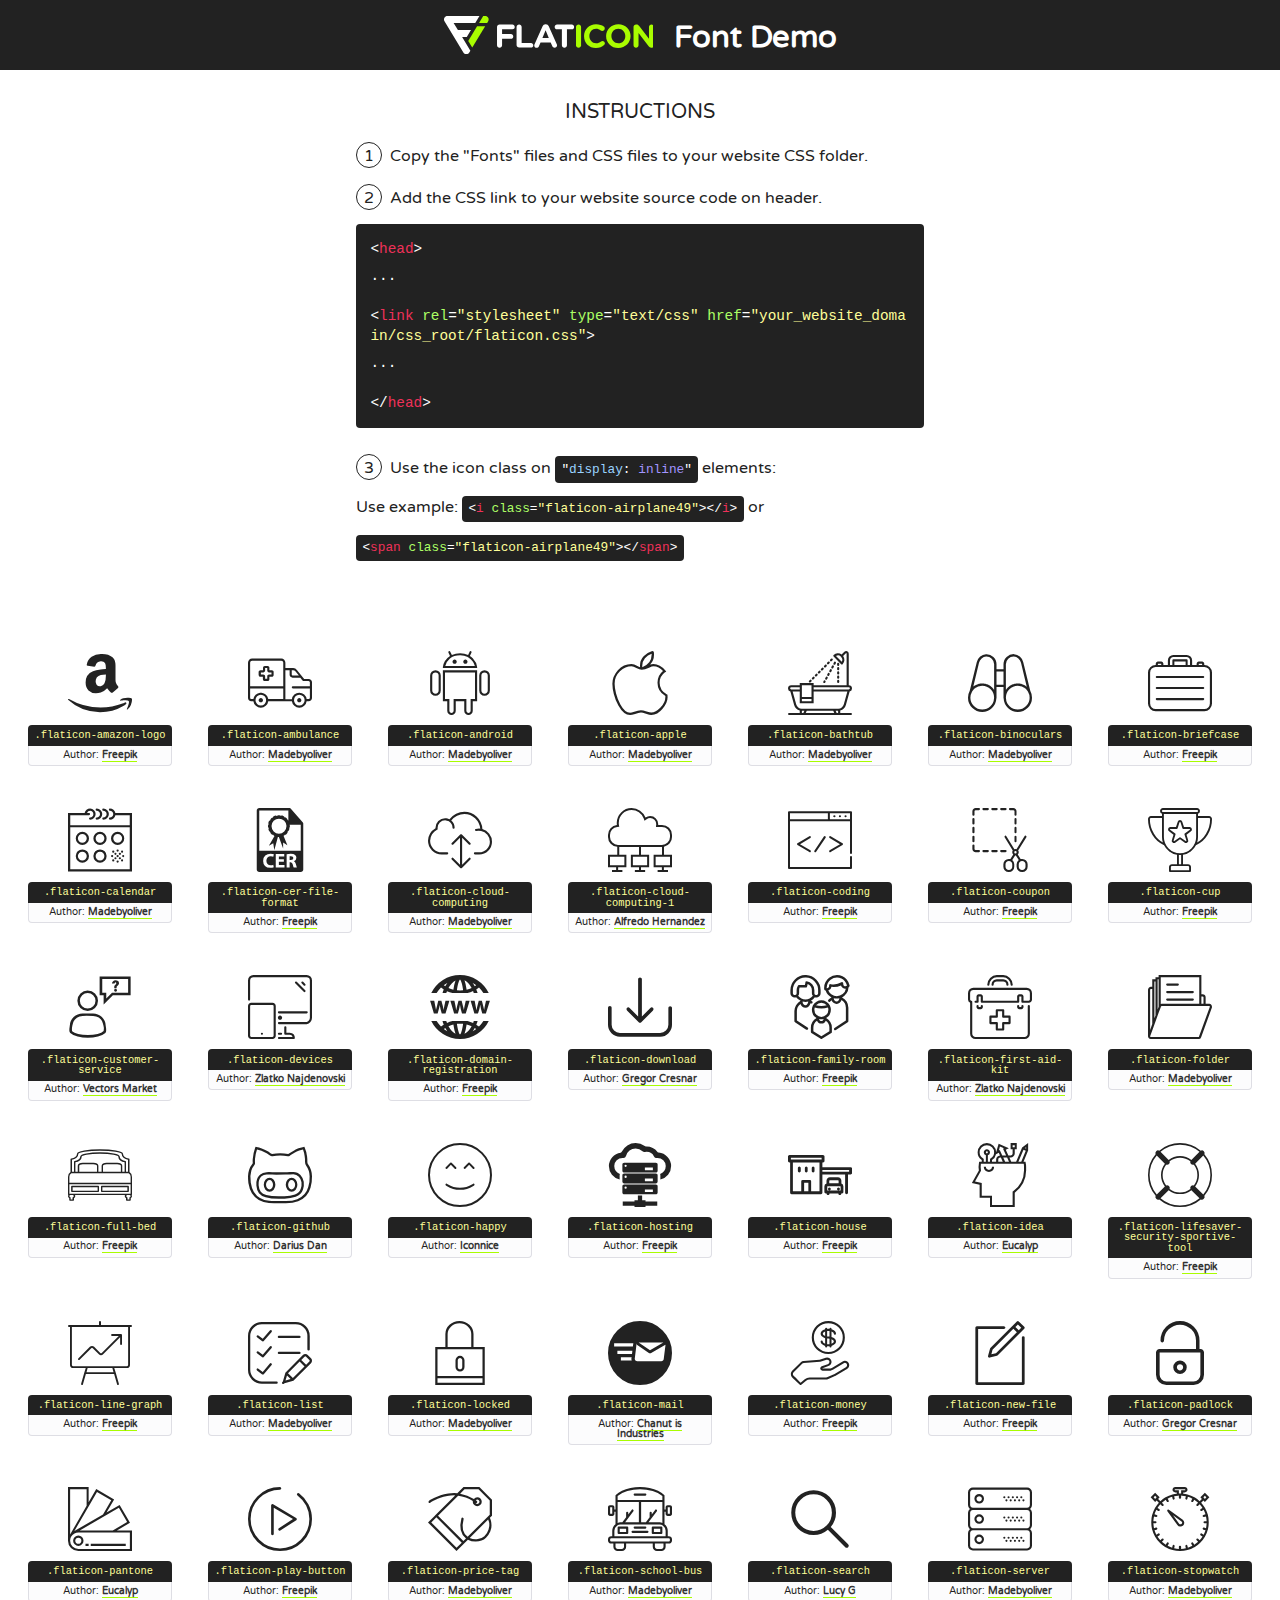
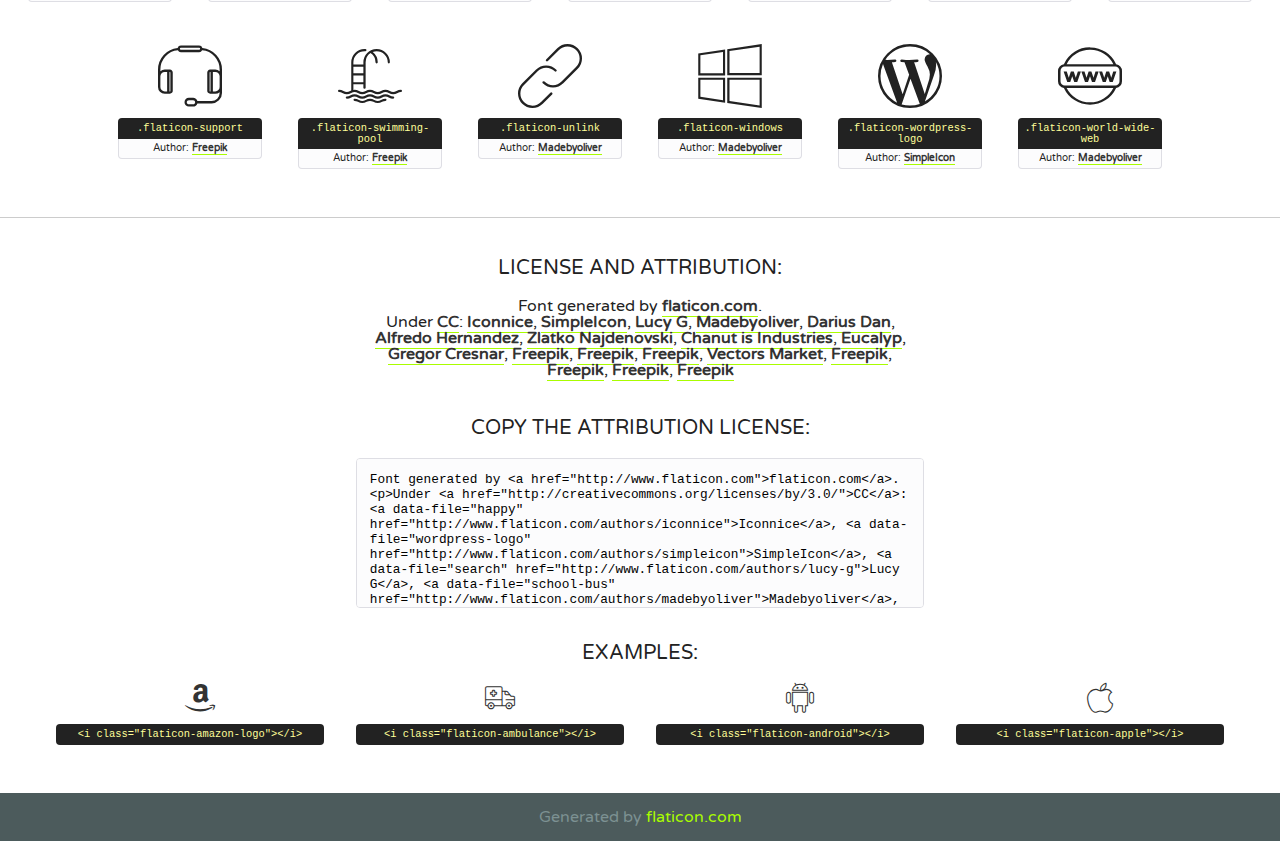
<file: main/fonts/flaticon.html>
<!DOCTYPE html>
<!--
  Flaticon icon font: Flaticon
  Creation date: 26/09/2016 00:56
-->
<html>
<!DOCTYPE html>
<html>

<head>
    <title>Flaticon WebFont</title>
    <link href="http://fonts.googleapis.com/css?family=Varela+Round" rel="stylesheet" type="text/css" />
    <link rel="stylesheet" type="text/css" href="flaticon.css">
    <meta charset="UTF-8">
    <style>
    html, body, div, span, applet, object, iframe,
    h1, h2, h3, h4, h5, h6, p, blockquote, pre,
    a, abbr, acronym, address, big, cite, code,
    del, dfn, em, img, ins, kbd, q, s, samp,
    small, strike, strong, sub, sup, tt, var,
    b, u, i, center,
    dl, dt, dd, ol, ul, li,
    fieldset, form, label, legend,
    table, caption, tbody, tfoot, thead, tr, th, td,
    article, aside, canvas, details, embed, 
    figure, figcaption, footer, header, hgroup, 
    menu, nav, output, ruby, section, summary,
    time, mark, audio, video {
        margin: 0;
        padding: 0;
        border: 0;
        font-size: 100%;
        font: inherit;
        vertical-align: baseline;
    }
    /* HTML5 display-role reset for older browsers */
    article, aside, details, figcaption, figure, 
    footer, header, hgroup, menu, nav, section {
        display: block;
    }
    body {
        line-height: 1;
    }
    ol, ul {
        list-style: none;
    }
    blockquote, q {
        quotes: none;
    }
    blockquote:before, blockquote:after,
    q:before, q:after {
        content: '';
        content: none;
    }
    table {
        border-collapse: collapse;
        border-spacing: 0;
    }
    body {
        font-family: 'Varela Round', Helvetica, Arial, sans-serif;
        font-size: 16px;
        color: #222;
    }
    a {
        color: #333;
        border-bottom: 1px solid #a9fd00;
        font-weight: bold;
        text-decoration: none;
    }
    * {
        -moz-box-sizing: border-box;
        -webkit-box-sizing: border-box;
        box-sizing: border-box;
        margin: 0;
        padding: 0;
    }
    [class^="flaticon-"]:before, [class*=" flaticon-"]:before, [class^="flaticon-"]:after, [class*=" flaticon-"]:after {
        font-family: Flaticon;
        font-size: 30px;
        font-style: normal;
        margin-left: 20px;
        color: #333;
    }
    .wrapper {
        max-width: 600px;
        margin: auto;
        padding: 0 1em;
    }
    .title {
        font-size: 1.25em;
        text-align: center;
        margin-bottom: 1em;
        text-transform: uppercase;
    }
    header {
        text-align: center;
        background-color: #222;
        color: #fff;
        padding: 1em;
    }
    header .logo {
        width: 210px;
        height: 38px;
        display: inline-block;
        vertical-align: middle;
        margin-right: 1em;
        border: none;
    }
    header strong {
        font-size: 1.95em;
        font-weight: bold;
        vertical-align: middle;
        margin-top: 5px;
        display: inline-block;
    }
    .demo {
        margin: 2em auto;
        line-height: 1.25em;
    }
    .demo ul li {
        margin-bottom: 1em;
    }
    .demo ul li .num {
        color: #222;
        border-radius: 20px;
        display: inline-block;
        width: 26px;
        padding: 3px;
        height: 26px;
        text-align: center;
        margin-right: 0.5em;
        border: 1px solid #222;
    }
    .demo ul li code {
        background-color: #222;
        border-radius: 4px;
        padding: 0.25em 0.5em;
        display: inline-block;
        color: #fff;
        font-family: Consolas,Monaco,Lucida Console,Liberation Mono,DejaVu Sans Mono,Bitstream Vera Sans Mono,Courier New, monospace;
        font-weight: lighter;
        margin-top: 1em;
        font-size: 0.8em;
        word-break: break-all;
    }
    .demo ul li code.big {
        padding: 1em;
        font-size: 0.9em;
    }
    .demo ul li code .red {
        color: #EF3159;
    }
    .demo ul li code .green {
        color: #ACFF65;
    }
    .demo ul li code .yellow {
        color: #FFFF99;
    }
    .demo ul li code .blue {
        color: #99D3FF;
    }
    .demo ul li code .purple {
        color: #A295FF;
    }
    .demo ul li code .dots {
        margin-top: 0.5em;
        display: block;
    }
    #glyphs {
        border-bottom: 1px solid #ccc;
        padding: 2em 0;
        text-align: center;
    }
    .glyph {
        display: inline-block;
        width: 9em;
        margin: 1em;
        text-align: center;
        vertical-align: top;
        background: #FFF;
    }
    .glyph .glyph-icon {
        padding: 10px;
        display: block;
        font-family:"Flaticon";
        font-size: 64px;
        line-height: 1;
    }
    .glyph .glyph-icon:before {
        font-size: 64px;
        color: #222;
        margin-left: 0;
    }
    .class-name {
        font-size: 0.65em;
        background-color: #222;
        color: #fff;
        border-radius: 4px 4px 0 0;
        padding: 0.5em;
        color: #FFFF99;
        font-family: Consolas,Monaco,Lucida Console,Liberation Mono,DejaVu Sans Mono,Bitstream Vera Sans Mono,Courier New, monospace;
    }
    .author-name {
        font-size: 0.6em;
        background-color: #fcfcfd;
        border: 1px solid #DEDEE4;
        border-top: 0;
        border-radius: 0 0 4px 4px;
        padding: 0.5em;
    }
    .class-name:last-child {
        font-size: 10px;
        color:#888;
    }
    .class-name:last-child a {
        font-size: 10px;
        color:#555;
    }
    .class-name:last-child a:hover {
        color:#a9fd00;
    }
    .glyph > input {
        display: block;
        width: 100px;
        margin: 5px auto;
        text-align: center;
        font-size: 12px;
        cursor: text;
    }
    .glyph > input.icon-input {
        font-family:"Flaticon";
        font-size: 16px;
        margin-bottom: 10px;
    }
    .attribution .title {
        margin-top: 2em;
    }
    .attribution textarea {
        background-color: #fcfcfd;
        padding: 1em;
        border: none;
        box-shadow: none;
        border: 1px solid #DEDEE4;
        border-radius: 4px;
        resize: none;
        width: 100%;
        height: 150px;
        font-size: 0.8em;
        font-family: Consolas,Monaco,Lucida Console,Liberation Mono,DejaVu Sans Mono,Bitstream Vera Sans Mono,Courier New, monospace;
        -webkit-appearance: none;
    }
    .iconsuse {
        margin: 2em auto;
        text-align: center;
        max-width: 1200px;
    }
    .iconsuse:after {
        content: '';
        display: table;
        clear: both;
    }
    .iconsuse .image {
        float: left;
        width: 25%;
        padding: 0 1em;
    }
    .iconsuse .image p {
        margin-bottom: 1em;
    }
    .iconsuse .image span {
        display: block;
        font-size: 0.65em;
        background-color: #222;
        color: #fff;
        border-radius: 4px;
        padding: 0.5em;
        color: #FFFF99;
        margin-top: 1em;
        font-family: Consolas,Monaco,Lucida Console,Liberation Mono,DejaVu Sans Mono,Bitstream Vera Sans Mono,Courier New, monospace;
    }
    #footer {
        text-align: center;
        background-color: #4C5B5C;
        color: #7c9192;
        padding: 1em;
    }
    #footer a {
        border: none;
        color: #a9fd00;
        font-weight: normal;
    }
    @media (max-width: 960px) {
        .iconsuse .image {
            width: 50%;
        }
    }
    @media (max-width: 560px) {
        .iconsuse .image {
            width: 100%;
        }
    }
    </style>
</head>

<body class="characters-off">

    <header>
        <a href="http://www.flaticon.com" target="_blank" class="logo">
            <svg version="1.1" xmlns="http://www.w3.org/2000/svg" xmlns:xlink="http://www.w3.org/1999/xlink" xmlns:a="http://ns.adobe.com/AdobeSVGViewerExtensions/3.0/" viewBox="0 0 560.875 102.036" enable-background="new 0 0 560.875 102.036" xml:space="preserve">
                <defs>
                </defs>
                <g>
                    <g class="letters">
                        <path fill="#ffffff" d="M141.596,29.675c0-3.777,2.985-6.767,6.764-6.767h34.438c3.426,0,6.15,2.728,6.15,6.15
                        c0,3.43-2.724,6.149-6.15,6.149h-27.674v13.091h23.719c3.429,0,6.151,2.724,6.151,6.15c0,3.43-2.723,6.149-6.151,6.149h-23.719
                        v17.574c0,3.773-2.986,6.761-6.764,6.761c-3.779,0-6.764-2.989-6.764-6.761V29.675z"></path>
                        <path fill="#ffffff" d="M193.844,29.149c0-3.781,2.985-6.767,6.764-6.767c3.776,0,6.763,2.985,6.763,6.767v42.957h25.039
                        c3.426,0,6.149,2.726,6.149,6.153c0,3.425-2.723,6.15-6.149,6.15h-31.802c-3.779,0-6.764-2.986-6.764-6.768V29.149z"></path>
                        <path fill="#ffffff" d="M241.891,75.71l21.438-48.407c1.492-3.341,4.215-5.357,7.906-5.357h0.792
                        c3.686,0,6.323,2.017,7.815,5.357l21.439,48.407c0.436,0.967,0.701,1.845,0.701,2.723c0,3.602-2.809,6.501-6.414,6.501
                        c-3.161,0-5.269-1.845-6.499-4.655l-4.132-9.661h-27.059l-4.301,10.102c-1.144,2.631-3.426,4.214-6.237,4.214
                        c-3.517,0-6.24-2.81-6.24-6.325C241.1,77.64,241.451,76.677,241.891,75.71z M279.932,58.666l-8.521-20.297l-8.526,20.297H279.932
                        z"></path>
                        <path fill="#ffffff" d="M314.864,35.387H301.86c-3.429,0-6.239-2.813-6.239-6.238c0-3.429,2.811-6.24,6.239-6.24h39.533
                        c3.426,0,6.237,2.811,6.237,6.24c0,3.425-2.811,6.238-6.237,6.238h-13.001v42.785c0,3.773-2.99,6.761-6.764,6.761
                        c-3.779,0-6.764-2.989-6.764-6.761V35.387z"></path>
                        <path fill="#A9FD00" d="M352.615,29.149c0-3.781,2.985-6.767,6.767-6.767c3.774,0,6.761,2.985,6.761,6.767v49.024
                        c0,3.773-2.987,6.761-6.761,6.761c-3.781,0-6.767-2.989-6.767-6.761V29.149z"></path>
                        <path fill="#A9FD00" d="M374.132,53.836v-0.179c0-17.481,13.178-31.801,32.065-31.801c9.22,0,15.459,2.458,20.557,6.238
                        c1.402,1.054,2.637,2.985,2.637,5.357c0,3.692-2.985,6.59-6.681,6.59c-1.845,0-3.071-0.702-4.044-1.319
                        c-3.776-2.813-7.729-4.393-12.562-4.393c-10.364,0-17.831,8.611-17.831,19.154v0.173c0,10.542,7.291,19.329,17.831,19.329
                        c5.715,0,9.492-1.756,13.359-4.834c1.049-0.874,2.458-1.491,4.039-1.491c3.429,0,6.325,2.813,6.325,6.236
                        c0,2.106-1.056,3.78-2.282,4.834c-5.539,4.834-12.036,7.733-21.878,7.733C387.572,85.464,374.132,71.493,374.132,53.836z"></path>
                        <path fill="#A9FD00" d="M433.009,53.836v-0.179c0-17.481,13.79-31.801,32.766-31.801c18.981,0,32.592,14.143,32.592,31.628v0.173
                        c0,17.483-13.785,31.807-32.769,31.807C446.625,85.464,433.009,71.32,433.009,53.836z M484.224,53.836v-0.179
                        c0-10.539-7.725-19.326-18.626-19.326c-10.893,0-18.449,8.611-18.449,19.154v0.173c0,10.542,7.73,19.329,18.626,19.329
                        C476.676,72.986,484.224,64.378,484.224,53.836z"></path>
                        <path fill="#A9FD00" d="M506.233,29.321c0-3.774,2.99-6.763,6.767-6.763h1.401c3.252,0,5.183,1.583,7.029,3.953l26.093,34.265
                        V29.059c0-3.692,2.99-6.677,6.681-6.677c3.683,0,6.671,2.985,6.671,6.677v48.934c0,3.78-2.987,6.765-6.764,6.765h-0.436
                        c-3.257,0-5.188-1.581-7.034-3.953l-27.056-35.492v32.944c0,3.687-2.985,6.676-6.678,6.676c-3.683,0-6.673-2.989-6.673-6.676
                        V29.321z"></path>
                    </g>
                    <g class="insignia">
                        <path fill="#ffffff" d="M48.372,56.137h12.517l11.156-18.537H37.186L25.688,18.539h57.825L94.668,0H9.271
                        C5.925,0,2.842,1.801,1.198,4.716c-1.644,2.907-1.593,6.482,0.134,9.343l50.38,83.501c1.678,2.781,4.689,4.476,7.938,4.476
                        c3.246,0,6.257-1.695,7.935-4.476l2.898-4.804L48.372,56.137z"></path>
                        <g class="i">
                            <path fill="#A9FD00" d="M93.575,18.539h0.031v0.004l21.652,0.004l2.705-4.488c1.727-2.861,1.778-6.436,0.133-9.343
                            C116.454,1.801,113.371,0,110.026,0h-5.294L93.575,18.539z"></path>
                            <polygon fill="#A9FD00" points="88.291,27.356 64.725,66.486 75.519,84.404 109.942,27.356"></polygon>
                        </g>
                    </g>
                </g>
            </svg>
        </a>
        <strong>Font Demo</strong>
    </header>


    <section class="demo wrapper">

        <p class="title">Instructions</p>

        <ul>
            <li>
                <span class="num">1</span>Copy the "Fonts" files and CSS files to your website CSS folder.
            </li>
            <li>
                <span class="num">2</span>Add the CSS link to your website source code on header.
                <code class="big">
                    &lt;<span class="red">head</span>&gt;
                    <br/><span class="dots">...</span>
                    <br/>&lt;<span class="red">link</span> <span class="green">rel</span>=<span class="yellow">"stylesheet"</span> <span class="green">type</span>=<span class="yellow">"text/css"</span> <span class="green">href</span>=<span class="yellow">"your_website_domain/css_root/flaticon.css"</span>&gt;
                    <br/><span class="dots">...</span>
                    <br/>&lt;/<span class="red">head</span>&gt;
                </code>
            </li>

            <li>
                <p>
                    <span class="num">3</span>Use the icon class on <code>"<span class="blue">display</span>:<span class="purple"> inline</span>"</code> elements:
                    <br />
                    Use example: <code>&lt;<span class="red">i</span> <span class="green">class</span>=<span class="yellow">&quot;flaticon-airplane49&quot;</span>&gt;&lt;/<span class="red">i</span>&gt;</code> or <code>&lt;<span class="red">span</span> <span class="green">class</span>=<span class="yellow">&quot;flaticon-airplane49&quot;</span>&gt;&lt;/<span class="red">span</span>&gt;</code>
            </li>
        </ul>

    </section>




   <section id="glyphs">          
    
      
        <div class="glyph"><div class="glyph-icon flaticon-amazon-logo"></div>
            <div class="class-name">.flaticon-amazon-logo</div>
            <div class="author-name">Author: <a data-file="amazon-logo" href="http://www.freepik.com">Freepik</a> </div> 
        </div>        
        
        <div class="glyph"><div class="glyph-icon flaticon-ambulance"></div>
            <div class="class-name">.flaticon-ambulance</div>
            <div class="author-name">Author: <a data-file="ambulance" href="http://www.flaticon.com/authors/madebyoliver">Madebyoliver</a> </div> 
        </div>        
        
        <div class="glyph"><div class="glyph-icon flaticon-android"></div>
            <div class="class-name">.flaticon-android</div>
            <div class="author-name">Author: <a data-file="android" href="http://www.flaticon.com/authors/madebyoliver">Madebyoliver</a> </div> 
        </div>        
        
        <div class="glyph"><div class="glyph-icon flaticon-apple"></div>
            <div class="class-name">.flaticon-apple</div>
            <div class="author-name">Author: <a data-file="apple" href="http://www.flaticon.com/authors/madebyoliver">Madebyoliver</a> </div> 
        </div>        
        
        <div class="glyph"><div class="glyph-icon flaticon-bathtub"></div>
            <div class="class-name">.flaticon-bathtub</div>
            <div class="author-name">Author: <a data-file="bathtub" href="http://www.flaticon.com/authors/madebyoliver">Madebyoliver</a> </div> 
        </div>        
        
        <div class="glyph"><div class="glyph-icon flaticon-binoculars"></div>
            <div class="class-name">.flaticon-binoculars</div>
            <div class="author-name">Author: <a data-file="binoculars" href="http://www.flaticon.com/authors/madebyoliver">Madebyoliver</a> </div> 
        </div>        
        
        <div class="glyph"><div class="glyph-icon flaticon-briefcase"></div>
            <div class="class-name">.flaticon-briefcase</div>
            <div class="author-name">Author: <a data-file="briefcase" href="http://www.flaticon.com/authors/freepik">Freepik</a> </div> 
        </div>        
        
        <div class="glyph"><div class="glyph-icon flaticon-calendar"></div>
            <div class="class-name">.flaticon-calendar</div>
            <div class="author-name">Author: <a data-file="calendar" href="http://www.flaticon.com/authors/madebyoliver">Madebyoliver</a> </div> 
        </div>        
        
        <div class="glyph"><div class="glyph-icon flaticon-cer-file-format"></div>
            <div class="class-name">.flaticon-cer-file-format</div>
            <div class="author-name">Author: <a data-file="cer-file-format" href="http://www.freepik.com">Freepik</a> </div> 
        </div>        
        
        <div class="glyph"><div class="glyph-icon flaticon-cloud-computing"></div>
            <div class="class-name">.flaticon-cloud-computing</div>
            <div class="author-name">Author: <a data-file="cloud-computing" href="http://www.flaticon.com/authors/madebyoliver">Madebyoliver</a> </div> 
        </div>        
        
        <div class="glyph"><div class="glyph-icon flaticon-cloud-computing-1"></div>
            <div class="class-name">.flaticon-cloud-computing-1</div>
            <div class="author-name">Author: <a data-file="cloud-computing-1" href="http://www.flaticon.com/authors/alfredo-hernandez">Alfredo Hernandez</a> </div> 
        </div>        
        
        <div class="glyph"><div class="glyph-icon flaticon-coding"></div>
            <div class="class-name">.flaticon-coding</div>
            <div class="author-name">Author: <a data-file="coding" href="http://www.flaticon.com/authors/freepik">Freepik</a> </div> 
        </div>        
        
        <div class="glyph"><div class="glyph-icon flaticon-coupon"></div>
            <div class="class-name">.flaticon-coupon</div>
            <div class="author-name">Author: <a data-file="coupon" href="http://www.flaticon.com/authors/freepik">Freepik</a> </div> 
        </div>        
        
        <div class="glyph"><div class="glyph-icon flaticon-cup"></div>
            <div class="class-name">.flaticon-cup</div>
            <div class="author-name">Author: <a data-file="cup" href="http://www.flaticon.com/authors/freepik">Freepik</a> </div> 
        </div>        
        
        <div class="glyph"><div class="glyph-icon flaticon-customer-service"></div>
            <div class="class-name">.flaticon-customer-service</div>
            <div class="author-name">Author: <a data-file="customer-service" href="http://www.flaticon.com/authors/vectors-market">Vectors Market</a> </div> 
        </div>        
        
        <div class="glyph"><div class="glyph-icon flaticon-devices"></div>
            <div class="class-name">.flaticon-devices</div>
            <div class="author-name">Author: <a data-file="devices" href="http://www.flaticon.com/authors/zlatko-najdenovski">Zlatko Najdenovski</a> </div> 
        </div>        
        
        <div class="glyph"><div class="glyph-icon flaticon-domain-registration"></div>
            <div class="class-name">.flaticon-domain-registration</div>
            <div class="author-name">Author: <a data-file="domain-registration" href="http://www.freepik.com">Freepik</a> </div> 
        </div>        
        
        <div class="glyph"><div class="glyph-icon flaticon-download"></div>
            <div class="class-name">.flaticon-download</div>
            <div class="author-name">Author: <a data-file="download" href="http://www.flaticon.com/authors/gregor-cresnar">Gregor Cresnar</a> </div> 
        </div>        
        
        <div class="glyph"><div class="glyph-icon flaticon-family-room"></div>
            <div class="class-name">.flaticon-family-room</div>
            <div class="author-name">Author: <a data-file="family-room" href="http://www.flaticon.com/authors/freepik">Freepik</a> </div> 
        </div>        
        
        <div class="glyph"><div class="glyph-icon flaticon-first-aid-kit"></div>
            <div class="class-name">.flaticon-first-aid-kit</div>
            <div class="author-name">Author: <a data-file="first-aid-kit" href="http://www.flaticon.com/authors/zlatko-najdenovski">Zlatko Najdenovski</a> </div> 
        </div>        
        
        <div class="glyph"><div class="glyph-icon flaticon-folder"></div>
            <div class="class-name">.flaticon-folder</div>
            <div class="author-name">Author: <a data-file="folder" href="http://www.flaticon.com/authors/madebyoliver">Madebyoliver</a> </div> 
        </div>        
        
        <div class="glyph"><div class="glyph-icon flaticon-full-bed"></div>
            <div class="class-name">.flaticon-full-bed</div>
            <div class="author-name">Author: <a data-file="full-bed" href="http://www.freepik.com">Freepik</a> </div> 
        </div>        
        
        <div class="glyph"><div class="glyph-icon flaticon-github"></div>
            <div class="class-name">.flaticon-github</div>
            <div class="author-name">Author: <a data-file="github" href="http://www.flaticon.com/authors/darius-dan">Darius Dan</a> </div> 
        </div>        
        
        <div class="glyph"><div class="glyph-icon flaticon-happy"></div>
            <div class="class-name">.flaticon-happy</div>
            <div class="author-name">Author: <a data-file="happy" href="http://www.flaticon.com/authors/iconnice">Iconnice</a> </div> 
        </div>        
        
        <div class="glyph"><div class="glyph-icon flaticon-hosting"></div>
            <div class="class-name">.flaticon-hosting</div>
            <div class="author-name">Author: <a data-file="hosting" href="http://www.freepik.com">Freepik</a> </div> 
        </div>        
        
        <div class="glyph"><div class="glyph-icon flaticon-house"></div>
            <div class="class-name">.flaticon-house</div>
            <div class="author-name">Author: <a data-file="house" href="http://www.flaticon.com/authors/freepik">Freepik</a> </div> 
        </div>        
        
        <div class="glyph"><div class="glyph-icon flaticon-idea"></div>
            <div class="class-name">.flaticon-idea</div>
            <div class="author-name">Author: <a data-file="idea" href="http://www.flaticon.com/authors/eucalyp">Eucalyp</a> </div> 
        </div>        
        
        <div class="glyph"><div class="glyph-icon flaticon-lifesaver-security-sportive-tool"></div>
            <div class="class-name">.flaticon-lifesaver-security-sportive-tool</div>
            <div class="author-name">Author: <a data-file="lifesaver-security-sportive-tool" href="http://www.freepik.com">Freepik</a> </div> 
        </div>        
        
        <div class="glyph"><div class="glyph-icon flaticon-line-graph"></div>
            <div class="class-name">.flaticon-line-graph</div>
            <div class="author-name">Author: <a data-file="line-graph" href="http://www.flaticon.com/authors/freepik">Freepik</a> </div> 
        </div>        
        
        <div class="glyph"><div class="glyph-icon flaticon-list"></div>
            <div class="class-name">.flaticon-list</div>
            <div class="author-name">Author: <a data-file="list" href="http://www.flaticon.com/authors/madebyoliver">Madebyoliver</a> </div> 
        </div>        
        
        <div class="glyph"><div class="glyph-icon flaticon-locked"></div>
            <div class="class-name">.flaticon-locked</div>
            <div class="author-name">Author: <a data-file="locked" href="http://www.flaticon.com/authors/madebyoliver">Madebyoliver</a> </div> 
        </div>        
        
        <div class="glyph"><div class="glyph-icon flaticon-mail"></div>
            <div class="class-name">.flaticon-mail</div>
            <div class="author-name">Author: <a data-file="mail" href="http://www.flaticon.com/authors/chanut-is-industries">Chanut is Industries</a> </div> 
        </div>        
        
        <div class="glyph"><div class="glyph-icon flaticon-money"></div>
            <div class="class-name">.flaticon-money</div>
            <div class="author-name">Author: <a data-file="money" href="http://www.flaticon.com/authors/freepik">Freepik</a> </div> 
        </div>        
        
        <div class="glyph"><div class="glyph-icon flaticon-new-file"></div>
            <div class="class-name">.flaticon-new-file</div>
            <div class="author-name">Author: <a data-file="new-file" href="http://www.flaticon.com/authors/freepik">Freepik</a> </div> 
        </div>        
        
        <div class="glyph"><div class="glyph-icon flaticon-padlock"></div>
            <div class="class-name">.flaticon-padlock</div>
            <div class="author-name">Author: <a data-file="padlock" href="http://www.flaticon.com/authors/gregor-cresnar">Gregor Cresnar</a> </div> 
        </div>        
        
        <div class="glyph"><div class="glyph-icon flaticon-pantone"></div>
            <div class="class-name">.flaticon-pantone</div>
            <div class="author-name">Author: <a data-file="pantone" href="http://www.flaticon.com/authors/eucalyp">Eucalyp</a> </div> 
        </div>        
        
        <div class="glyph"><div class="glyph-icon flaticon-play-button"></div>
            <div class="class-name">.flaticon-play-button</div>
            <div class="author-name">Author: <a data-file="play-button" href="http://www.flaticon.com/authors/freepik">Freepik</a> </div> 
        </div>        
        
        <div class="glyph"><div class="glyph-icon flaticon-price-tag"></div>
            <div class="class-name">.flaticon-price-tag</div>
            <div class="author-name">Author: <a data-file="price-tag" href="http://www.flaticon.com/authors/madebyoliver">Madebyoliver</a> </div> 
        </div>        
        
        <div class="glyph"><div class="glyph-icon flaticon-school-bus"></div>
            <div class="class-name">.flaticon-school-bus</div>
            <div class="author-name">Author: <a data-file="school-bus" href="http://www.flaticon.com/authors/madebyoliver">Madebyoliver</a> </div> 
        </div>        
        
        <div class="glyph"><div class="glyph-icon flaticon-search"></div>
            <div class="class-name">.flaticon-search</div>
            <div class="author-name">Author: <a data-file="search" href="http://www.flaticon.com/authors/lucy-g">Lucy G</a> </div> 
        </div>        
        
        <div class="glyph"><div class="glyph-icon flaticon-server"></div>
            <div class="class-name">.flaticon-server</div>
            <div class="author-name">Author: <a data-file="server" href="http://www.flaticon.com/authors/madebyoliver">Madebyoliver</a> </div> 
        </div>        
        
        <div class="glyph"><div class="glyph-icon flaticon-stopwatch"></div>
            <div class="class-name">.flaticon-stopwatch</div>
            <div class="author-name">Author: <a data-file="stopwatch" href="http://www.flaticon.com/authors/madebyoliver">Madebyoliver</a> </div> 
        </div>        
        
        <div class="glyph"><div class="glyph-icon flaticon-support"></div>
            <div class="class-name">.flaticon-support</div>
            <div class="author-name">Author: <a data-file="support" href="http://www.flaticon.com/authors/freepik">Freepik</a> </div> 
        </div>        
        
        <div class="glyph"><div class="glyph-icon flaticon-swimming-pool"></div>
            <div class="class-name">.flaticon-swimming-pool</div>
            <div class="author-name">Author: <a data-file="swimming-pool" href="http://www.flaticon.com/authors/freepik">Freepik</a> </div> 
        </div>        
        
        <div class="glyph"><div class="glyph-icon flaticon-unlink"></div>
            <div class="class-name">.flaticon-unlink</div>
            <div class="author-name">Author: <a data-file="unlink" href="http://www.flaticon.com/authors/madebyoliver">Madebyoliver</a> </div> 
        </div>        
        
        <div class="glyph"><div class="glyph-icon flaticon-windows"></div>
            <div class="class-name">.flaticon-windows</div>
            <div class="author-name">Author: <a data-file="windows" href="http://www.flaticon.com/authors/madebyoliver">Madebyoliver</a> </div> 
        </div>        
        
        <div class="glyph"><div class="glyph-icon flaticon-wordpress-logo"></div>
            <div class="class-name">.flaticon-wordpress-logo</div>
            <div class="author-name">Author: <a data-file="wordpress-logo" href="http://www.flaticon.com/authors/simpleicon">SimpleIcon</a> </div> 
        </div>        
        
        <div class="glyph"><div class="glyph-icon flaticon-world-wide-web"></div>
            <div class="class-name">.flaticon-world-wide-web</div>
            <div class="author-name">Author: <a data-file="world-wide-web" href="http://www.flaticon.com/authors/madebyoliver">Madebyoliver</a> </div> 
        </div>        
        

    </section>



    <section class="attribution wrapper"   style="text-align:center;">

      <div class="title">License and attribution:</div><div class="attrDiv">Font generated by <a href="http://www.flaticon.com">flaticon.com</a>. <div><p>Under <a href="http://creativecommons.org/licenses/by/3.0/">CC</a>: <a data-file="happy" href="http://www.flaticon.com/authors/iconnice">Iconnice</a>, <a data-file="wordpress-logo" href="http://www.flaticon.com/authors/simpleicon">SimpleIcon</a>, <a data-file="search" href="http://www.flaticon.com/authors/lucy-g">Lucy G</a>, <a data-file="school-bus" href="http://www.flaticon.com/authors/madebyoliver">Madebyoliver</a>, <a data-file="github" href="http://www.flaticon.com/authors/darius-dan">Darius Dan</a>, <a data-file="cloud-computing-1" href="http://www.flaticon.com/authors/alfredo-hernandez">Alfredo Hernandez</a>, <a data-file="devices" href="http://www.flaticon.com/authors/zlatko-najdenovski">Zlatko Najdenovski</a>, <a data-file="mail" href="http://www.flaticon.com/authors/chanut-is-industries">Chanut is Industries</a>, <a data-file="pantone" href="http://www.flaticon.com/authors/eucalyp">Eucalyp</a>, <a data-file="padlock" href="http://www.flaticon.com/authors/gregor-cresnar">Gregor Cresnar</a>, <a data-file="swimming-pool" href="http://www.flaticon.com/authors/freepik">Freepik</a>, <a data-file="play-button" href="http://www.flaticon.com/authors/freepik">Freepik</a>, <a data-file="full-bed" href="http://www.freepik.com">Freepik</a>, <a data-file="customer-service" href="http://www.flaticon.com/authors/vectors-market">Vectors Market</a>, <a data-file="coding" href="http://www.flaticon.com/authors/freepik">Freepik</a>, <a data-file="support" href="http://www.flaticon.com/authors/freepik">Freepik</a>, <a data-file="house" href="http://www.flaticon.com/authors/freepik">Freepik</a>, <a data-file="family-room" href="http://www.flaticon.com/authors/freepik">Freepik</a></p>  </div>
      </div>
      <div class="title">Copy the Attribution License:</div>

    <textarea onclick="this.focus();this.select();">Font generated by &lt;a href=&quot;http://www.flaticon.com&quot;&gt;flaticon.com&lt;/a&gt;. <p>Under <a href="http://creativecommons.org/licenses/by/3.0/">CC</a>: <a data-file="happy" href="http://www.flaticon.com/authors/iconnice">Iconnice</a>, <a data-file="wordpress-logo" href="http://www.flaticon.com/authors/simpleicon">SimpleIcon</a>, <a data-file="search" href="http://www.flaticon.com/authors/lucy-g">Lucy G</a>, <a data-file="school-bus" href="http://www.flaticon.com/authors/madebyoliver">Madebyoliver</a>, <a data-file="github" href="http://www.flaticon.com/authors/darius-dan">Darius Dan</a>, <a data-file="cloud-computing-1" href="http://www.flaticon.com/authors/alfredo-hernandez">Alfredo Hernandez</a>, <a data-file="devices" href="http://www.flaticon.com/authors/zlatko-najdenovski">Zlatko Najdenovski</a>, <a data-file="mail" href="http://www.flaticon.com/authors/chanut-is-industries">Chanut is Industries</a>, <a data-file="pantone" href="http://www.flaticon.com/authors/eucalyp">Eucalyp</a>, <a data-file="padlock" href="http://www.flaticon.com/authors/gregor-cresnar">Gregor Cresnar</a>, <a data-file="swimming-pool" href="http://www.flaticon.com/authors/freepik">Freepik</a>, <a data-file="play-button" href="http://www.flaticon.com/authors/freepik">Freepik</a>, <a data-file="full-bed" href="http://www.freepik.com">Freepik</a>, <a data-file="customer-service" href="http://www.flaticon.com/authors/vectors-market">Vectors Market</a>, <a data-file="coding" href="http://www.flaticon.com/authors/freepik">Freepik</a>, <a data-file="support" href="http://www.flaticon.com/authors/freepik">Freepik</a>, <a data-file="house" href="http://www.flaticon.com/authors/freepik">Freepik</a>, <a data-file="family-room" href="http://www.flaticon.com/authors/freepik">Freepik</a></p>  
     </textarea>

    </section>

    <section class="iconsuse">

          <div class="title">Examples:</div>            
             
            <div class="image">
                <p>
                    <i class="glyph-icon flaticon-amazon-logo"></i> 
                    <span>&lt;i class=&quot;flaticon-amazon-logo&quot;&gt;&lt;/i&gt;</span>
                </p>
            </div>
            
            <div class="image">
                <p>
                    <i class="glyph-icon flaticon-ambulance"></i> 
                    <span>&lt;i class=&quot;flaticon-ambulance&quot;&gt;&lt;/i&gt;</span>
                </p>
            </div>
            
            <div class="image">
                <p>
                    <i class="glyph-icon flaticon-android"></i> 
                    <span>&lt;i class=&quot;flaticon-android&quot;&gt;&lt;/i&gt;</span>
                </p>
            </div>
            
            <div class="image">
                <p>
                    <i class="glyph-icon flaticon-apple"></i> 
                    <span>&lt;i class=&quot;flaticon-apple&quot;&gt;&lt;/i&gt;</span>
                </p>
            </div>
                       
        </div>
                            
    </section>

<div id="footer">
    <div>Generated by <a href="http://www.flaticon.com">flaticon.com</a>
    </div>
</div>



</body>
</html>
</file>
<file: main/fonts/flaticon.css>
/*
  	Flaticon icon font: Flaticon
  	Creation date: 26/09/2016 00:56
  	*/

@font-face {
  font-family: "Flaticon";
  src: url("./Flaticon.eot");
  src: url("./Flaticon.eot?#iefix") format("embedded-opentype"),
       url("./Flaticon.woff") format("woff"),
       url("./Flaticon.ttf") format("truetype"),
       url("./Flaticon.svg#Flaticon") format("svg");
  font-weight: normal;
  font-style: normal;
}

@media screen and (-webkit-min-device-pixel-ratio:0) {
  @font-face {
    font-family: "Flaticon";
    src: url("./Flaticon.svg#Flaticon") format("svg");
  }
}

[class^="flaticon-"]:before, [class*=" flaticon-"]:before,
[class^="flaticon-"]:after, [class*=" flaticon-"]:after {   
  font-family: Flaticon;
        font-size: 20px;
font-style: normal;
margin-left: 20px;
}

.flaticon-amazon-logo:before { content: "\f100"; }
.flaticon-ambulance:before { content: "\f101"; }
.flaticon-android:before { content: "\f102"; }
.flaticon-apple:before { content: "\f103"; }
.flaticon-bathtub:before { content: "\f104"; }
.flaticon-binoculars:before { content: "\f105"; }
.flaticon-briefcase:before { content: "\f106"; }
.flaticon-calendar:before { content: "\f107"; }
.flaticon-cer-file-format:before { content: "\f108"; }
.flaticon-cloud-computing:before { content: "\f109"; }
.flaticon-cloud-computing-1:before { content: "\f10a"; }
.flaticon-coding:before { content: "\f10b"; }
.flaticon-coupon:before { content: "\f10c"; }
.flaticon-cup:before { content: "\f10d"; }
.flaticon-customer-service:before { content: "\f10e"; }
.flaticon-devices:before { content: "\f10f"; }
.flaticon-domain-registration:before { content: "\f110"; }
.flaticon-download:before { content: "\f111"; }
.flaticon-family-room:before { content: "\f112"; }
.flaticon-first-aid-kit:before { content: "\f113"; }
.flaticon-folder:before { content: "\f114"; }
.flaticon-full-bed:before { content: "\f115"; }
.flaticon-github:before { content: "\f116"; }
.flaticon-happy:before { content: "\f117"; }
.flaticon-hosting:before { content: "\f118"; }
.flaticon-house:before { content: "\f119"; }
.flaticon-idea:before { content: "\f11a"; }
.flaticon-lifesaver-security-sportive-tool:before { content: "\f11b"; }
.flaticon-line-graph:before { content: "\f11c"; }
.flaticon-list:before { content: "\f11d"; }
.flaticon-locked:before { content: "\f11e"; }
.flaticon-mail:before { content: "\f11f"; }
.flaticon-money:before { content: "\f120"; }
.flaticon-new-file:before { content: "\f121"; }
.flaticon-padlock:before { content: "\f122"; }
.flaticon-pantone:before { content: "\f123"; }
.flaticon-play-button:before { content: "\f124"; }
.flaticon-price-tag:before { content: "\f125"; }
.flaticon-school-bus:before { content: "\f126"; }
.flaticon-search:before { content: "\f127"; }
.flaticon-server:before { content: "\f128"; }
.flaticon-stopwatch:before { content: "\f129"; }
.flaticon-support:before { content: "\f12a"; }
.flaticon-swimming-pool:before { content: "\f12b"; }
.flaticon-unlink:before { content: "\f12c"; }
.flaticon-windows:before { content: "\f12d"; }
.flaticon-wordpress-logo:before { content: "\f12e"; }
.flaticon-world-wide-web:before { content: "\f12f"; }
</file>
